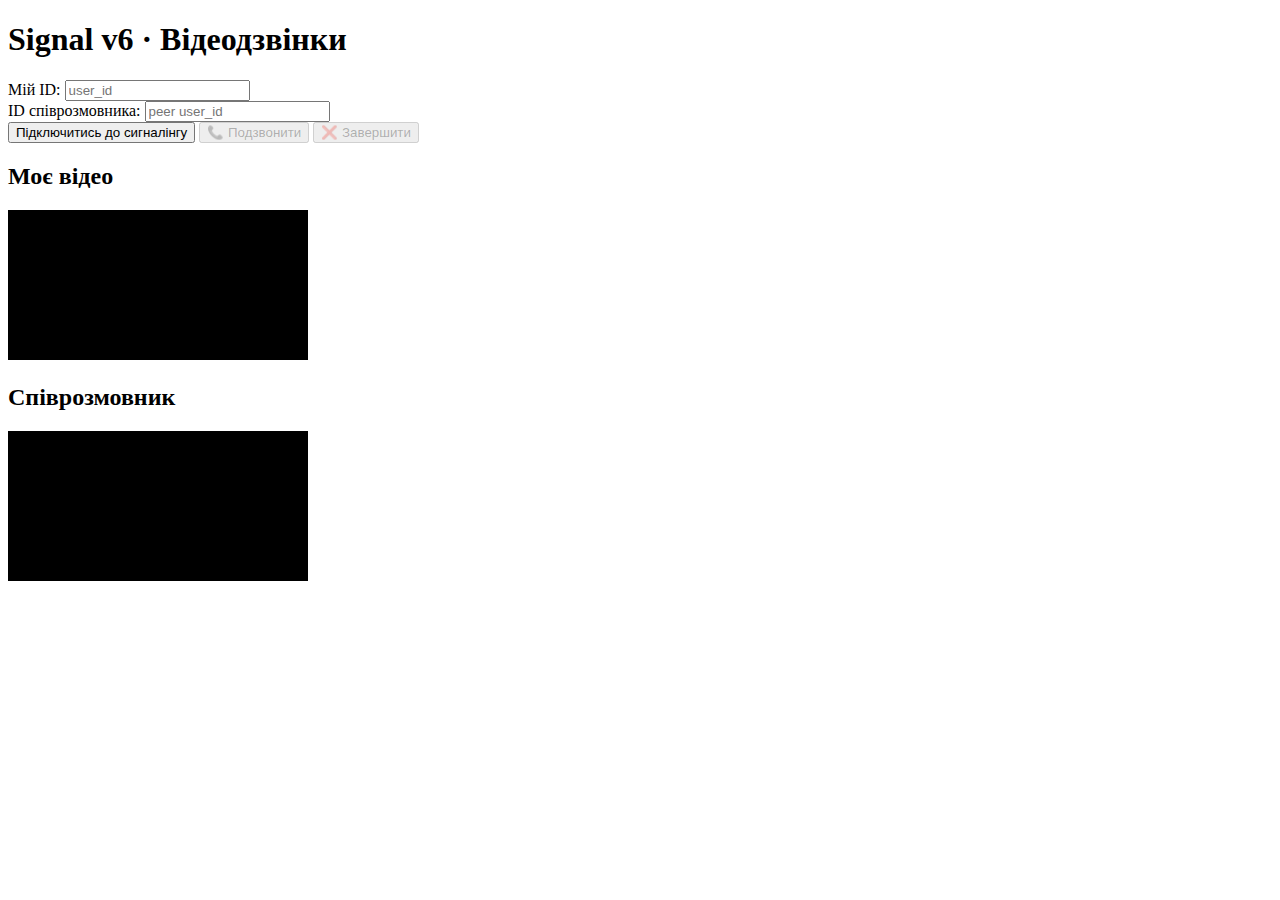
<file: index.html>
<!DOCTYPE html>
<html lang="uk">
<head>
  <meta charset="UTF-8" />
  <title>Signal v6 · Дзвінки</title>
  <meta name="viewport" content="width=device-width, initial-scale=1.0" />
</head>
<body>
  <h1>Signal v6 · Відеодзвінки</h1>

  <div>
    <label>Мій ID:</label>
    <input id="my-id" placeholder="user_id" />
  </div>
  <div>
    <label>ID співрозмовника:</label>
    <input id="peer-id" placeholder="peer user_id" />
  </div>

  <button id="btn-connect">Підключитись до сигналінгу</button>
  <button id="btn-call" disabled>📞 Подзвонити</button>
  <button id="btn-hangup" disabled>❌ Завершити</button>

  <h2>Моє відео</h2>
  <video id="localVideo" autoplay playsinline muted style="width: 300px; background: #000;"></video>

  <h2>Співрозмовник</h2>
  <video id="remoteVideo" autoplay playsinline style="width: 300px; background: #000;"></video>

  <script src="webrtc.js"></script>
</body>
</html>
</file>
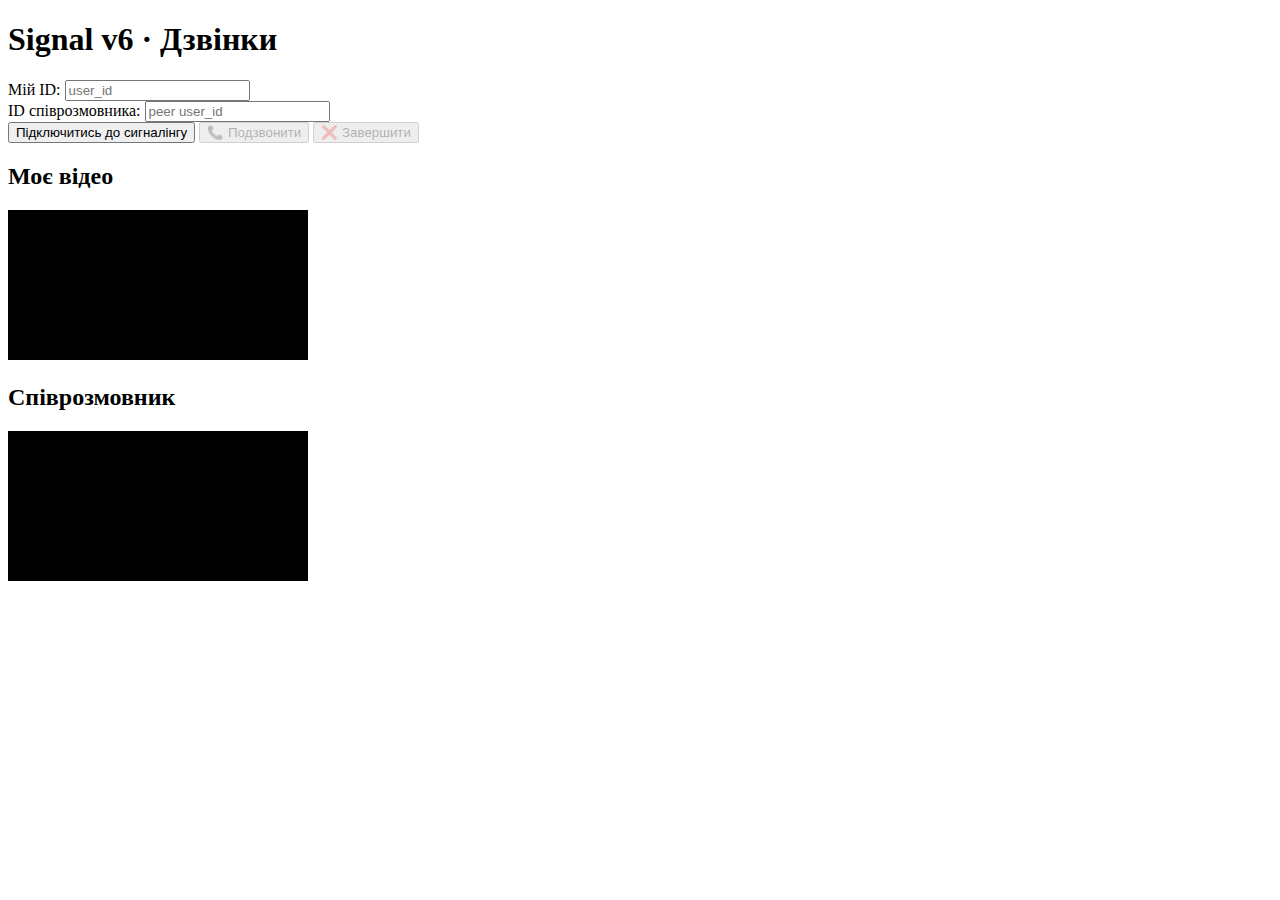
<file: frontend-web/index.html>
<!DOCTYPE html>
<html lang="uk">
<head>
  <meta charset="UTF-8" />
  <title>Signal v6 · Корпоративний месенджер</title>
  <meta name="viewport" content="width=device-width, initial-scale=1.0" />
</head>
<body>
  <h1>Signal v6 · Дзвінки</h1>

  <div>
    <label>Мій ID:</label>
    <input id="my-id" placeholder="user_id" />
  </div>
  <div>
    <label>ID співрозмовника:</label>
    <input id="peer-id" placeholder="peer user_id" />
  </div>

  <button id="btn-connect">Підключитись до сигналінгу</button>
  <button id="btn-call" disabled>📞 Подзвонити</button>
  <button id="btn-hangup" disabled>❌ Завершити</button>

  <h2>Моє відео</h2>
  <video id="localVideo" autoplay playsinline muted style="width: 300px; background: #000;"></video>

  <h2>Співрозмовник</h2>
  <video id="remoteVideo" autoplay playsinline style="width: 300px; background: #000;"></video>

  <script src="webrtc.js"></script>
</body>
</html>
</file>
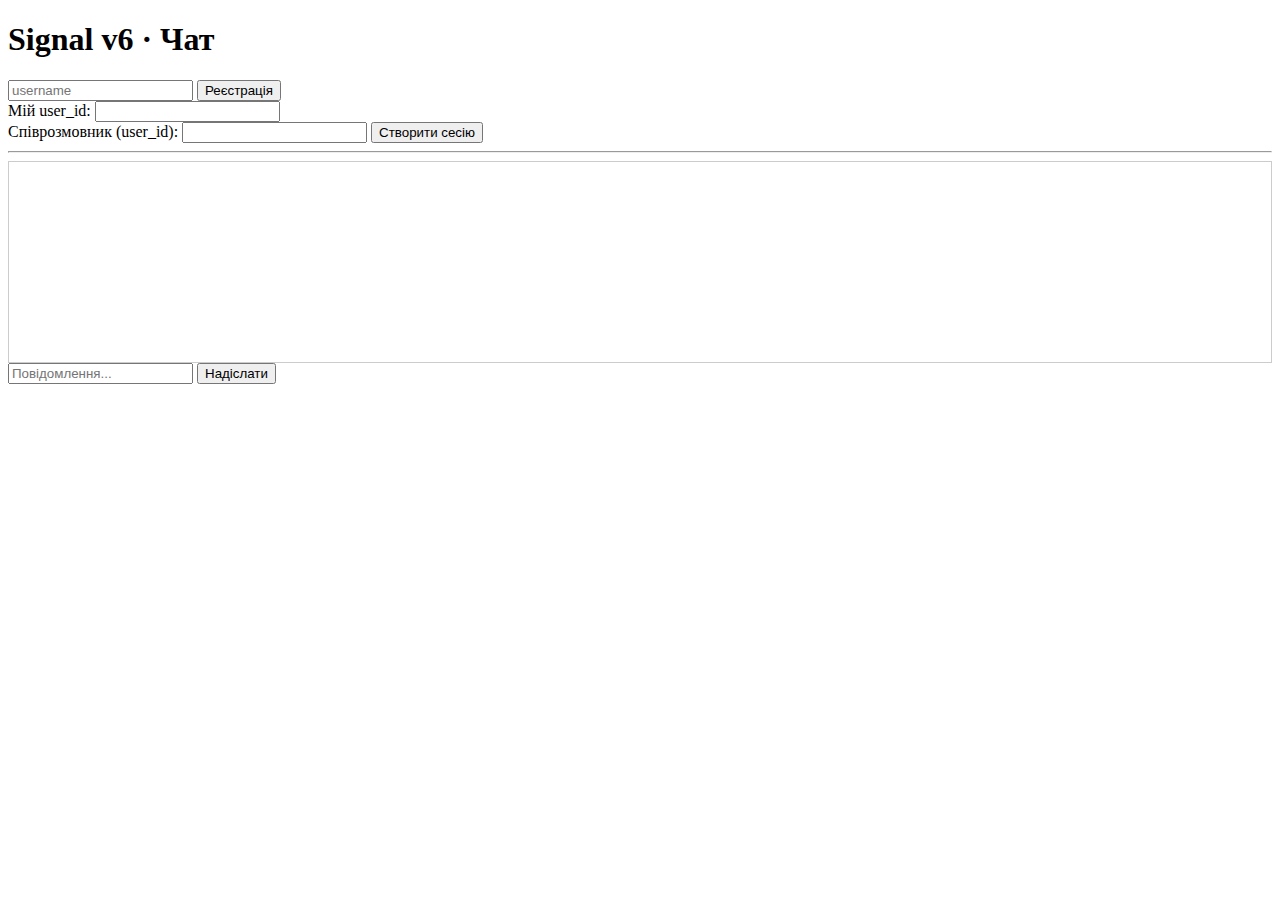
<file: chat.html>
<!DOCTYPE html>
<html lang="uk">
<head>
  <meta charset="UTF-8" />
  <title>Signal v6 · Чат</title>
  <meta name="viewport" content="width=device-width, initial-scale=1.0" />
  <style>
  /* styles omitted for brevity in this environment, already provided in logic */
  </style>
</head>
<body>
  <!-- Спрощено: ти можеш замінити цю версію на повну зі стилями з попереднього кроку -->
  <h1>Signal v6 · Чат</h1>
  <div>
    <input id="username" placeholder="username" />
    <button id="btn-register">Реєстрація</button>
  </div>
  <div>
    <label>Мій user_id:</label>
    <input id="my-id" readonly />
  </div>
  <div>
    <label>Співрозмовник (user_id):</label>
    <input id="peer-id" />
    <button id="btn-init-session">Створити сесію</button>
  </div>
  <div id="status"></div>
  <hr />
  <div id="chat-log" style="border:1px solid #ccc; height:200px; overflow-y:auto;"></div>
  <input id="msg-input" placeholder="Повідомлення..." />
  <button id="btn-send">Надіслати</button>

  <script src="chat.js"></script>
</body>
</html>
</file>
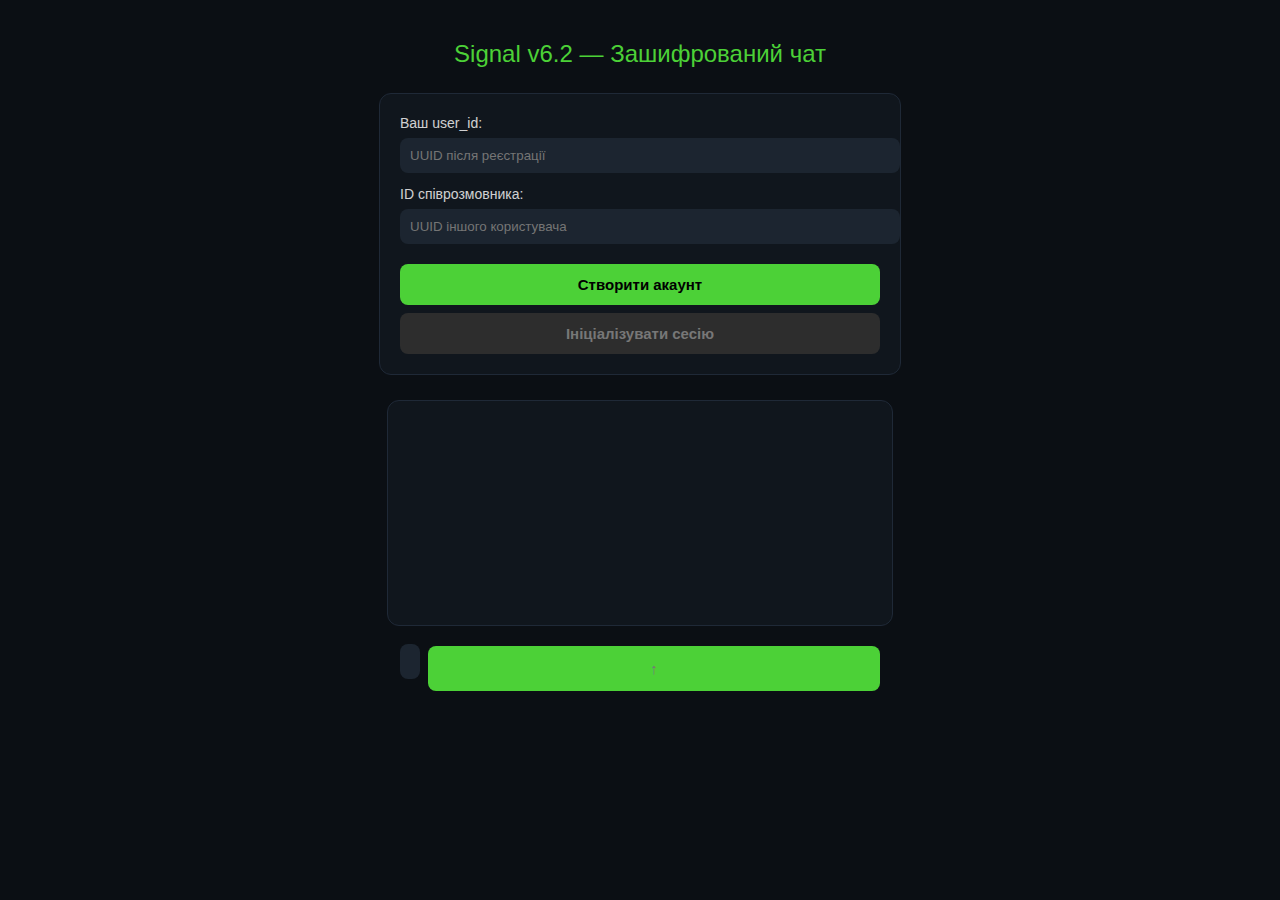
<file: frontend-web/chat.html>
<!DOCTYPE html>
<html lang="uk">
<head>
<meta charset="UTF-8">
<title>Signal v6.2 — Secure Chat</title>
<meta name="viewport" content="width=device-width, initial-scale=1.0">

<style>
    body {
        background: #0b0f14;
        color: #e5e5e5;
        font-family: Arial, sans-serif;
        margin: 0;
        padding: 20px;
    }

    h2 {
        text-align: center;
        color: #4cd137;
        font-weight: 400;
        margin-bottom: 25px;
    }

    .box {
        background: #10161d;
        padding: 20px;
        border-radius: 12px;
        border: 1px solid #1f2937;
        max-width: 480px;
        margin: 0 auto 25px auto;
    }

    label {
        font-size: 14px;
        opacity: 0.9;
    }

    input {
        width: 100%;
        margin-top: 6px;
        padding: 10px;
        border-radius: 8px;
        border: none;
        outline: none;
        background: #1c2530;
        color: #e5e5e5;
        margin-bottom: 12px;
    }
    input:focus {
        background: #222c38;
    }

    button {
        width: 100%;
        padding: 12px;
        margin-top: 8px;
        border-radius: 8px;
        border: none;
        font-size: 15px;
        font-weight: bold;
        cursor: pointer;
        background: #4cd137;
        color: #000;
    }
    button:hover {
        background: #44c030;
    }
    button:disabled {
        background: #2d2d2d;
        color: #777;
    }

    #messages {
        max-width: 480px;
        margin: 0 auto;
        background: #10161d;
        border-radius: 12px;
        padding: 12px;
        border: 1px solid #1f2937;
        min-height: 200px;
    }

    .msg {
        padding: 10px;
        margin: 8px 0;
        border-radius: 8px;
        width: fit-content;
        max-width: 80%;
    }

    .me {
        background: #4cd137;
        color: #000;
        margin-left: auto;
    }

    .other {
        background: #1c2530;
    }

    #send-box {
        display: flex;
        gap: 8px;
        margin-top: 12px;
        max-width: 480px;
        margin-left: auto;
        margin-right: auto;
    }

    #text-input {
        flex: 1;
        padding: 10px;
        border-radius: 8px;
        border: none;
        background: #1c2530;
        color: #e5e5e5;
        outline: none;
    }

    #send-btn {
        padding: 10px 18px;
        background: #4cd137;
        border: none;
        border-radius: 8px;
        font-weight: bold;
        cursor: pointer;
    }

</style>
</head>

<body>

<h2>Signal v6.2 — Зашифрований чат</h2>

<div class="box">
    <label>Ваш user_id:</label>
    <input id="my-id" placeholder="UUID після реєстрації">

    <label>ID співрозмовника:</label>
    <input id="peer-id" placeholder="UUID іншого користувача">

    <button id="btn-register">Створити акаунт</button>
    <button id="btn-session" disabled>Ініціалізувати сесію</button>
</div>

<div id="messages"></div>

<div id="send-box">
    <input id="text-input" placeholder="Ваш зашифрований текст..." disabled>
    <button id="send-btn" disabled>↑</button>
</div>

<script src="chat.js"></script>
</body>
</html>
</file>
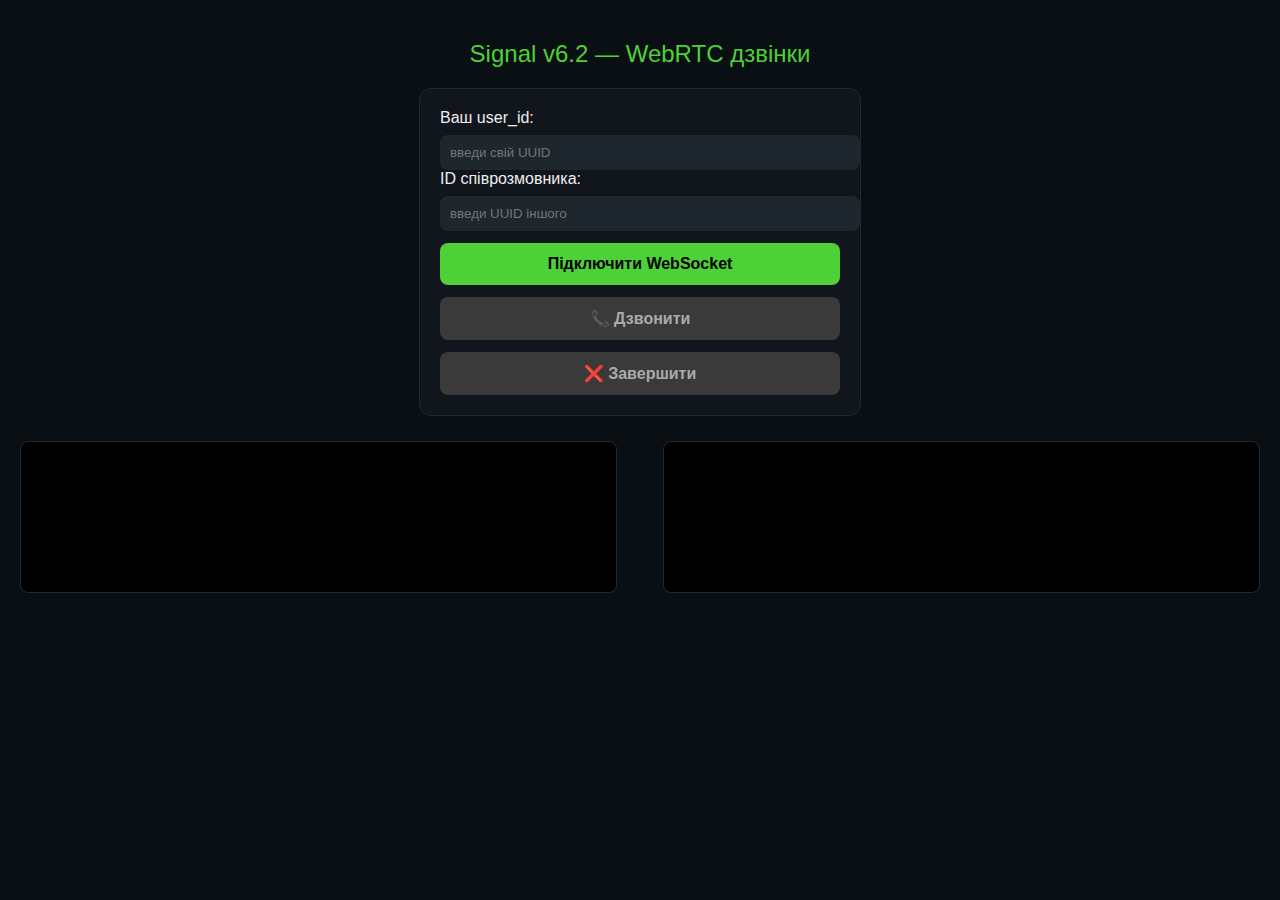
<file: frontend-web/webrtc.html>
<!DOCTYPE html>
<html lang="uk">
<head>
<meta charset="UTF-8">
<title>Signal v6.2 — WebRTC Call</title>
<meta name="viewport" content="width=device-width, initial-scale=1.0">
<style>
    body {
        margin: 0;
        padding: 20px;
        font-family: Arial, sans-serif;
        background: #0a0f14;
        color: #eee;
    }

    h2 {
        text-align: center;
        margin-bottom: 20px;
        color: #4cd137;
        font-weight: 400;
    }

    .box {
        max-width: 400px;
        margin: 0 auto 20px auto;
        background: #11161d;
        padding: 20px;
        border-radius: 12px;
        border: 1px solid #1f2937;
    }

    input {
        width: 100%;
        padding: 10px;
        margin-top: 8px;
        border-radius: 8px;
        border: none;
        background: #1e272e;
        color: #eee;
        outline: none;
    }
    input:focus {
        background: #263038;
    }

    button {
        width: 100%;
        padding: 12px;
        margin-top: 12px;
        border: none;
        border-radius: 8px;
        background: #4cd137;
        color: #000;
        font-size: 16px;
        cursor: pointer;
        font-weight: bold;
    }
    button:disabled {
        background: #3a3a3a;
        color: #aaa;
    }
    button:hover:not(:disabled) {
        background: #44c030;
    }

    .videos {
        display: flex;
        justify-content: space-between;
        margin-top: 25px;
        gap: 10px;
    }

    video {
        width: 48%;
        background: #000;
        border-radius: 8px;
        border: 1px solid #1f2937;
    }
</style>
</head>

<body>

<h2>Signal v6.2 — WebRTC дзвінки</h2>

<div class="box">
    <label>Ваш user_id:</label>
    <input id="my-id" placeholder="введи свій UUID">

    <label>ID співрозмовника:</label>
    <input id="peer-id" placeholder="введи UUID іншого">

    <button id="btn-connect">Підключити WebSocket</button>
    <button id="btn-call" disabled>📞 Дзвонити</button>
    <button id="btn-hangup" disabled>❌ Завершити</button>
</div>

<div class="videos">
    <video id="localVideo" autoplay muted playsinline></video>
    <video id="remoteVideo" autoplay playsinline></video>
</div>

<script src="webrtc.js"></script>
</body>
</html>
</file>
